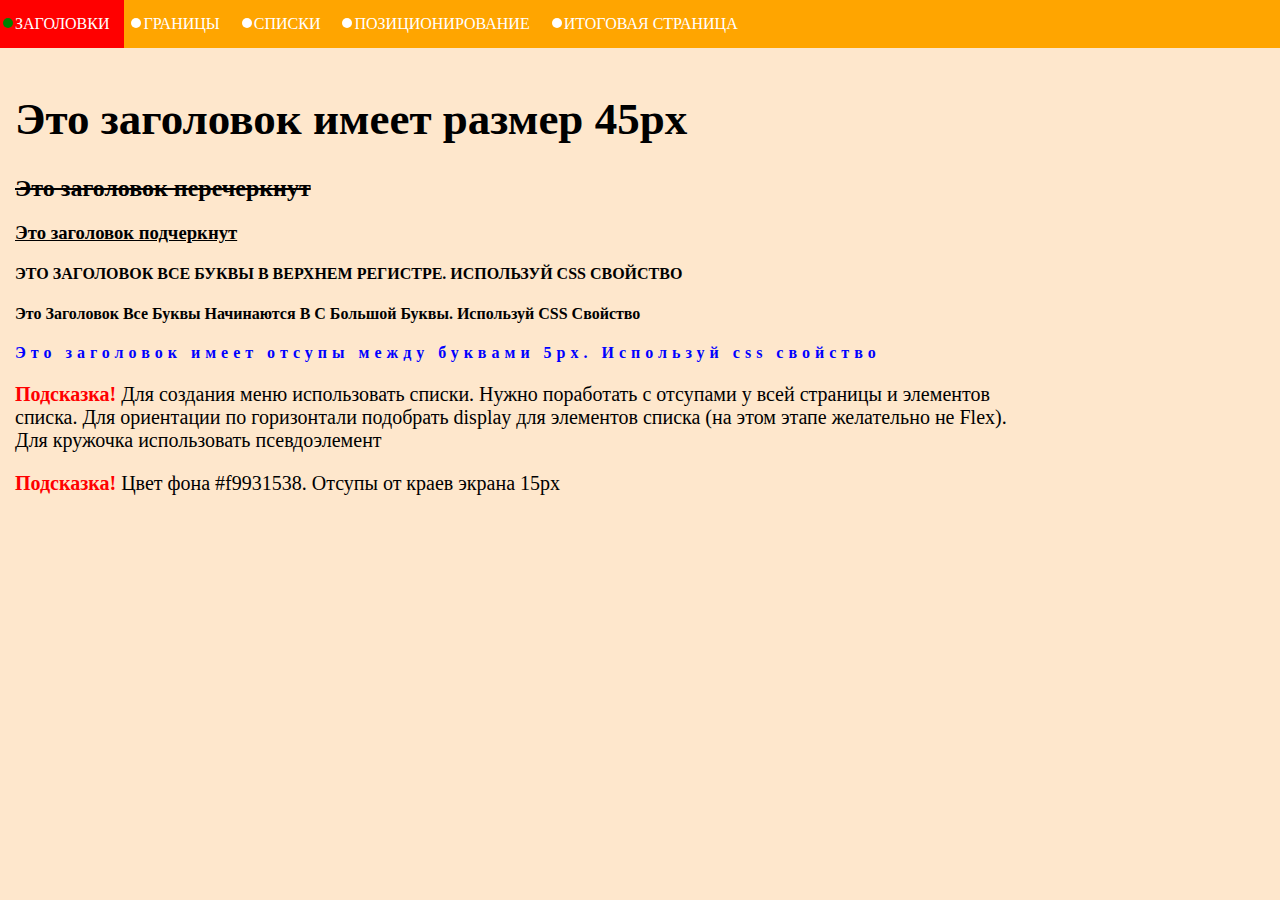
<file: index.html>
<!DOCTYPE html>
<html lang="ru">
<head>
	<meta charset="utf-8">
	<meta name="viewport" content="width=device-width, initial-scale=1">
	<title>Document</title>
	<link rel="stylesheet" href="styles/style.css">
</head>
<body>
<header>
	<nav>
		<ul>
			<li><a href="index.html">Заголовки</a></li>
			<li><a href="pages/border.html">Границы</a></li>
			<li><a href="pages/list.html">Списки</a></li>
			<li><a href="pages/position.html"> Позиционирование</a></li>
			<li><a href="pages/finish.html">Итоговая страница</a></li>
		</ul>
	</nav>
</header>
<main>
<h1>Это заголовок имеет размер 45px</h1>
<h2>Это заголовок перечеркнут</h2>
<h3>Это заголовок подчеркнут</h3>
<h4 class="uppercase">Это заголовок все буквы в верхнем регистре. Используй CSS свойство</h4>
<h4 class="capitalize">Это заголовок все буквы начинаются в с большой буквы. Используй CSS свойство</h4>
<h4 class="spacing">Это заголовок имеет отсупы между буквами 5px. Используй сss свойство</h4>
<p> <span>Подсказка!</span> Для создания меню использовать списки. Нужно поработать с отсупами у всей страницы и элементов списка. Для ориентации по горизонтали подобрать display для элементов списка (на этом этапе желательно не Flex). Для кружочка использовать псевдоэлемент</p>
<p> <span>Подсказка!</span> Цвет фона #f9931538. Отсупы от краев экрана 15px</p>
</main>
</body>
</html>
</file>
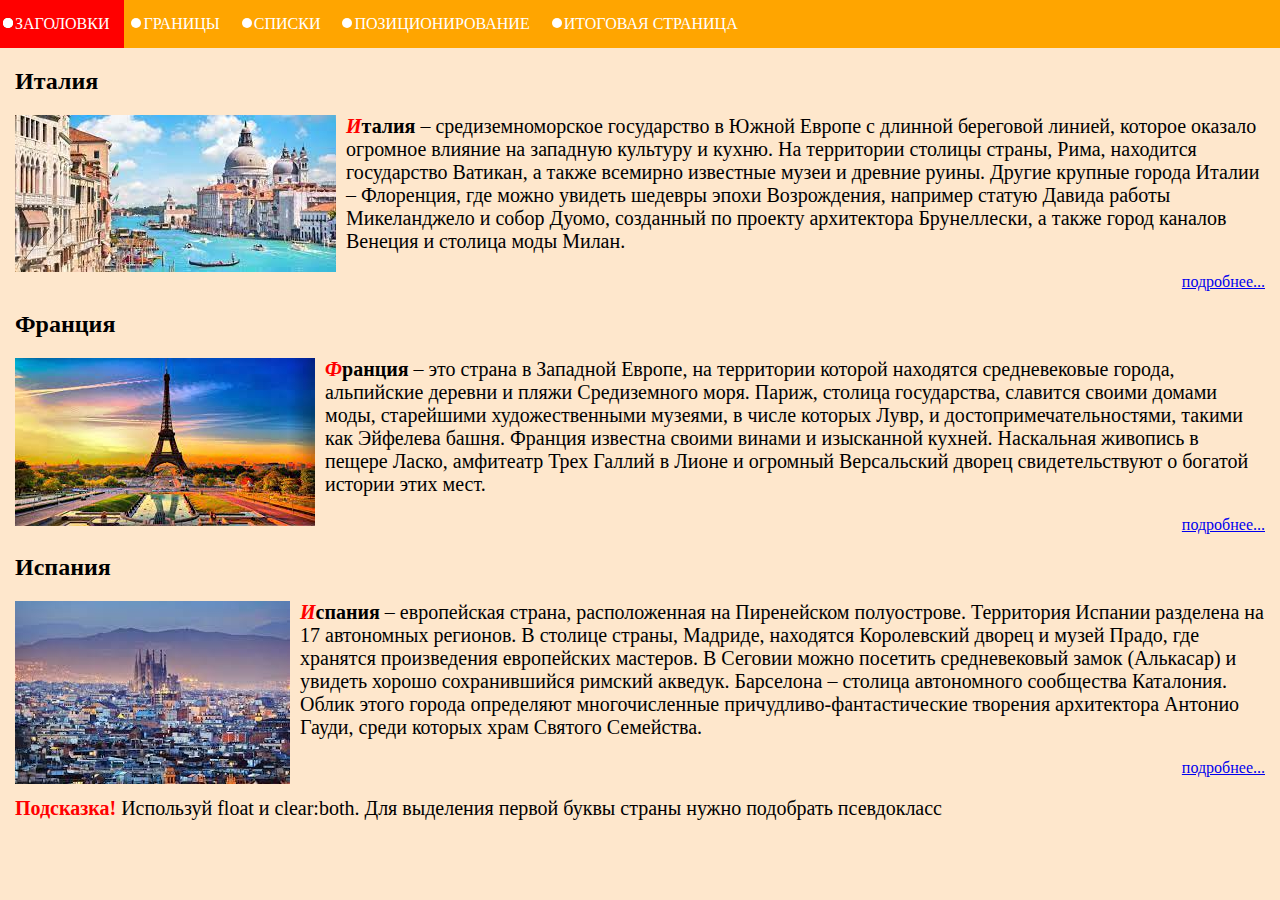
<file: pages/finish.html>
<!DOCTYPE html>
<html lang="ru">
<head>
	<meta charset="utf-8">
	<meta name="viewport" content="width=device-width, initial-scale=1">
	<title>Finish</title>
	<link rel="stylesheet" href="../styles/finish.css">
</head>
<body>
<header>
	<nav>
		<ul class="navigation">
			<li><a href="../index.html">Заголовки</a></li>
			<li><a href="border.html">Границы</a></li>
			<li><a href="list.html">Списки</a></li>
			<li><a href="position.html">Позиционирование</a></li>
			<li><a href="finish.html">Итоговая страница</a></li>
		</ul>
	</nav>
</header>
<main>
<h2>Италия</h2>
<section class="It">
	<img src="../images/Italy.jpeg">
	<p> <span>Италия</span> – средиземноморское государство в Южной Европе с длинной береговой линией, которое оказало огромное влияние на западную культуру и кухню. На территории столицы страны, Рима, находится государство Ватикан, а также всемирно известные музеи и древние руины. Другие крупные города Италии – Флоренция, где можно увидеть шедевры эпохи Возрождения, например статую Давида работы Микеланджело и собор Дуомо, созданный по проекту архитектора Брунеллески, а также город каналов Венеция и столица моды Милан.</p>
	<a class="more" href="url">подробнее...</a>
</section>
<h2>Франция</h2>
<section class="Fr">
	<img src="../images/France.jpeg">
	<p> <span>Франция</span> – это страна в Западной Европе, на территории которой находятся средневековые города, альпийские деревни и пляжи Средиземного моря. Париж, столица государства, славится своими домами моды, старейшими художественными музеями, в числе которых Лувр, и достопримечательностями, такими как Эйфелева башня. Франция известна своими винами и изысканной кухней. Наскальная живопись в пещере Ласко, амфитеатр Трех Галлий в Лионе и огромный Версальский дворец свидетельствуют о богатой истории этих мест.</p>
	<a class="more" href="url">подробнее...</a>
</section>
<h2>Испания</h2>
<section class="Es">
	<img src="../images/Spain.jpeg">
	<p> <span>Испания</span> – европейская страна, расположенная на Пиренейском полуострове. Территория Испании разделена на 17 автономных регионов. В столице страны, Мадриде, находятся Королевский дворец и музей Прадо, где хранятся произведения европейских мастеров. В Сеговии можно посетить средневековый замок (Алькасар) и увидеть хорошо сохранившийся римский акведук. Барселона – столица автономного сообщества Каталония. Облик этого города определяют многочисленные причудливо-фантастические творения архитектора Антонио Гауди, среди которых храм Святого Семейства.</p>
	<a class="more" href="url">подробнее...</a>
</section>
<p class="hint"><span>Подсказка!</span> Используй float и clear:both. Для выделения первой буквы страны нужно подобрать псевдокласс</p>
</main>
</body>
</html>
</file>
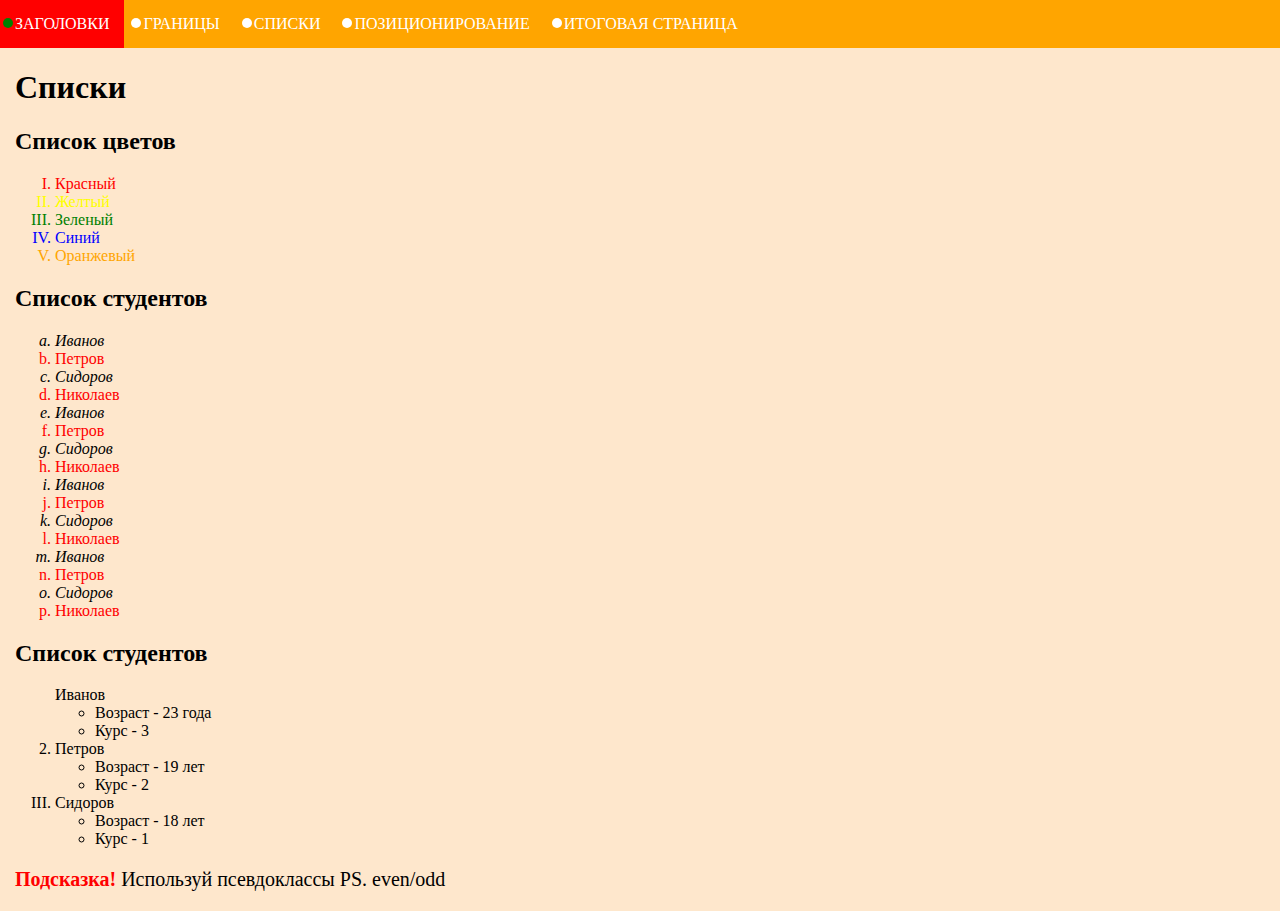
<file: pages/list.html>
<!DOCTYPE html>
<html lang="ru">
<head>
	<meta charset="utf-8">
	<meta name="viewport" content="width=device-width, initial-scale=1">
	<title>List</title>
	<link rel="stylesheet" href="../styles/list.css">
</head>
<body>
<header>
	<nav>
		<ul class="navigation">
			<li><a href="../index.html">Заголовки</a></li>
			<li><a href="border.html">Границы</a></li>
			<li><a href="list.html">Списки</a></li>
			<li><a href="position.html">Позиционирование</a></li>
			<li><a href="finish.html">Итоговая страница</a></li>
		</ul>
	</nav>
</header>
<main>
<h1>Списки</h1>
<h2>Список цветов</h2>
<ol class="colors">
	<li>Красный</li>
	<li>Желтый</li>
	<li>Зеленый</li>
	<li>Синий</li>
	<li>Оранжевый</li>
</ol>
<h2>Список студентов</h2>
<ol class="students">
	<li>Иванов</li>
	<li>Петров</li>
	<li>Сидоров</li>
	<li>Николаев</li>
	<li>Иванов</li>
	<li>Петров</li>
	<li>Сидоров</li>
	<li>Николаев</li>
	<li>Иванов</li>
	<li>Петров</li>
	<li>Сидоров</li>
	<li>Николаев</li>
	<li>Иванов</li>
	<li>Петров</li>
	<li>Сидоров</li>
	<li>Николаев</li>
</ol>
<h2>Список студентов</h2>
<ol class="details">
	<li>Иванов<ul><li>Возраст - 23 года</li><li>Курс - 3</li></ul></li>
	<li>Петров<ul><li>Возраст - 19 лет</li><li>Курс - 2</li></ul></li>
	<li>Сидоров<ul><li>Возраст - 18 лет</li><li>Курс - 1</li></ul></li>
</ol>
<p> <span>Подсказка! </span> Используй псевдоклассы PS. even/odd</p>
</main>
</body>
</html>
</file>
<file: styles/style.css>
body{
	background-color: #f9931538;
	margin: 0;
	}
ul{ 
	background-color: orange;
	padding: 0;
	margin: 0;
	}
li {

	list-style: none;
	display: inline-block;
	}
a {	
	position: relative;
	display: block;
	text-transform: uppercase;
	text-decoration: none;
	color: white;
	padding: 15px;
	}
a::before {
			position: absolute;
    		content: '';
    		height: 10px;
    		width: 10px;
    		background-color: white;
    		border-radius: 100%;
    		left: 3px;
    		top: 18px;
			}
li:hover{
		background-color: red;
		}
a:hover::before {background-color: green;}
main {
		padding: 15px;
	}
h1 {font-size: 45px;}
h2 {text-decoration-line: line-through;}
h3 {text-decoration-line: underline;}
.uppercase {text-transform: uppercase;}
.capitalize {text-transform: capitalize;}
.spacing {
			letter-spacing: 5px;
			color: blue;
		}
span {color: red;
		font-weight: bold;}
p{width: 80%;
	font-size: 20px;}
</file>
<file: styles/finish.css>
body{
	background-color: #f9931538;
	margin: 0;
	}
.navigation{ 
	background-color: orange;
	padding: 0;
	margin: 0;
	}
.navigation li {

	list-style: none;
	display: inline-block;
	}
.navigation a {	
	position: relative;
	display: block;
	text-transform: uppercase;
	text-decoration: none;
	color: white;
	padding: 15px;
	}
a::before {
			position: absolute;
    		content: '';
    		height: 10px;
    		width: 10px;
    		background-color: white;
    		border-radius: 100%;
    		left: 3px;
    		top: 18px;
			}
.navigation li:hover{
		background-color: red;
		}
a:hover::before {background-color: green;}
main{margin: 15px;}
section p{font-size: 20px;}
p span{font-weight: bold;}
section p::first-letter{color: red;
					font-style: italic;}
.hint span{color: red;}
.hint {font-size: 20px;}

.more {display: block;
	text-align: right;}
img{float: left;
	margin-right: 10px;}
</file>
<file: styles/list.css>
body{
	background-color: #f9931538;
	margin: 0;
	}
.navigation{ 
	background-color: orange;
	padding: 0;
	margin: 0;
	}
.navigation li {

	list-style: none;
	display: inline-block;
	}
a {	
	position: relative;
	display: block;
	text-transform: uppercase;
	text-decoration: none;
	color: white;
	padding: 15px;
	}
a::before {
			position: absolute;
    		content: '';
    		height: 10px;
    		width: 10px;
    		background-color: white;
    		border-radius: 100%;
    		left: 3px;
    		top: 18px;
			}
.navigation li:hover{
		background-color: red;
		}
a:hover::before {background-color: green;}
main {
	margin: 15px;
}
.colors{
		list-style-type:upper-roman;
		}
.colors li:nth-child(1){color: red;}
.colors li:nth-child(2){color: yellow;}
.colors li:nth-child(3){color: green;}
.colors li:nth-child(4){color: blue;}
.colors li:nth-child(5){color: orange;}
.students{
			list-style-type: lower-alpha;
}
.students li:nth-of-type(even){color: red;}
.students li:nth-of-type(odd){font-style: italic;}
.details>li:nth-child(1){list-style-type: none;}
.details>li:nth-child(2){list-style-type: decimal;}
.details>li:nth-child(3){list-style-type: upper-roman;}
p{font-size: 20px;}
span{color: red;
	font-weight: bold;}
</file>
